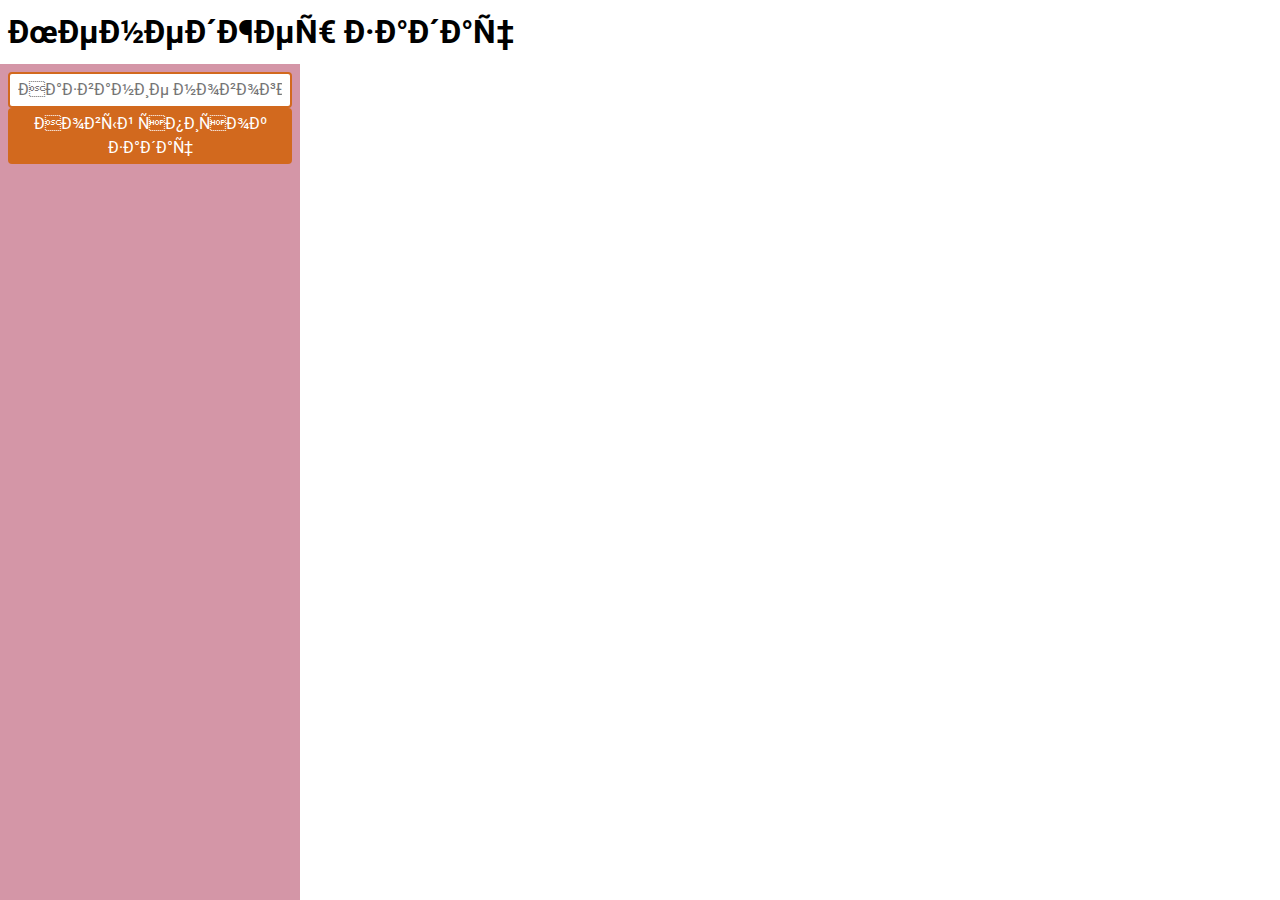
<file: public/index.html>
<!DOCTYPE html>
<html lang="en">
  <head>
    <meta charset="utf=8" />
    <meta name="viewport" content="width=device-width, initial-scale=1.0" />
    <title>Personal Task Manager</title>
    <link rel="preconnect" href="https://fonts.googleapis.com" />
    <link rel="preconnect" href="https://fonts.gstatic.com" crossorigin />
    <link
      href="https://fonts.googleapis.com/css2?family=Roboto:ital,wght@0,100;0,300;0,400;0,500;0,700;0,900;1,100;1,300;1,400;1,500;1,700;1,900&display=swap"
      rel="stylesheet"
    />
    <link rel="apple-touch-icon" sizes="180x180" href="/apple-touch-icon.png" />
    <link rel="icon" type="image/png" sizes="32x32" href="/favicon-32x32.png" />
    <link rel="icon" type="image/png" sizes="16x16" href="/favicon-16x16.png" />
    <link rel="manifest" href="/site.webmanifest" />
    <link rel="stylesheet" href="reset.css" />
    <link rel="stylesheet" href="index.css" />
    <script src="./index.js" defer></script>
  </head>
  <body>
    <div id="root">
      <h1 class="title">Менеджер задач</h1>
      <div class="content">
        <div class="task-list-menu">
          <div class="add-task">
            <input
              type="text"
              placeholder="Название нового списка..."
              class="add-task-list-input"
            />
            <button class="add-task-list-button">Новый список задач</button>
          </div>
          <ul class="task-list-catalog"></ul>
        </div>
        <div class="task-list-content hidden">
          <h2 class="title"></h2>
          <h3 class="status"></h3>
          <div class="add-task">
            <input
              type="text"
              placeholder="Название новой задачи..."
              class="add-task-input"
            />
            <button class="add-task-button">Новая задача</button>
          </div>
          <ul class="task-list-tasks"></ul>
        </div>
      </div>
    </div>
  </body>
</html>
</file>
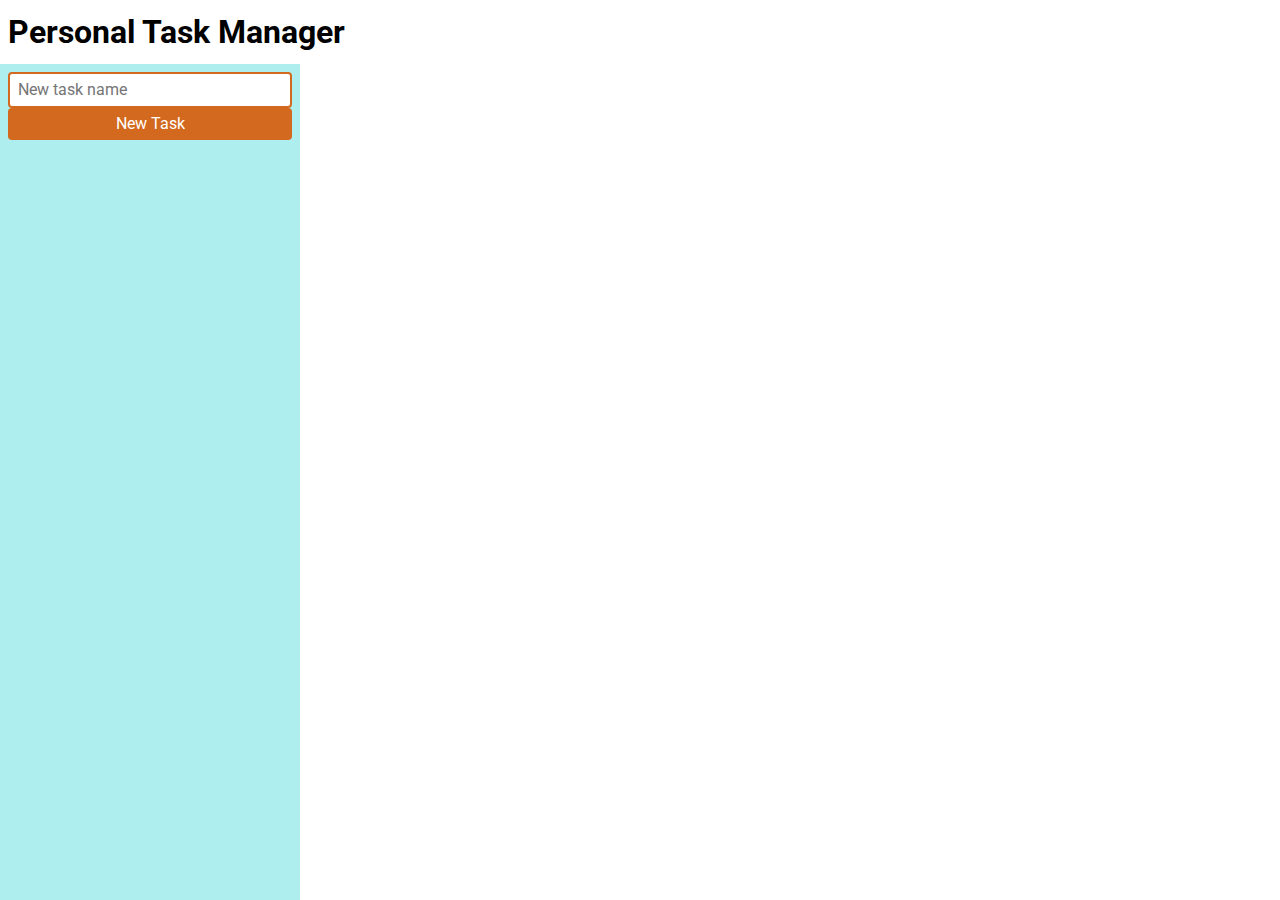
<file: src/index.html>
<!DOCTYPE html>
<html lang="en">
  <head>
    <meta charset="utf=8" />
    <meta name="viewport" content="width=device-width, initial-scale=1.0" />
    <title>Personal Task Manager</title>
    <link rel="preconnect" href="https://fonts.googleapis.com" />
    <link rel="preconnect" href="https://fonts.gstatic.com" crossorigin />
    <link
      href="https://fonts.googleapis.com/css2?family=Roboto:ital,wght@0,100;0,300;0,400;0,500;0,700;0,900;1,100;1,300;1,400;1,500;1,700;1,900&display=swap"
      rel="stylesheet"
    />
    <link rel="apple-touch-icon" sizes="180x180" href="/apple-touch-icon.png" />
    <link rel="icon" type="image/png" sizes="32x32" href="/favicon-32x32.png" />
    <link rel="icon" type="image/png" sizes="16x16" href="/favicon-16x16.png" />
    <link rel="manifest" href="/site.webmanifest" />
    <link rel="stylesheet" href="reset.css" />
    <link rel="stylesheet" href="index.css" />
  </head>
  <body>
    <div id="root">
      <h1 class="title">Personal Task Manager</h1>
      <div class="content">
        <div class="tasks">
          <div class="add-task">
            <input
              type="text"
              placeholder="New task name"
              class="add-task-input"
            />
            <button class="add-task-button">New Task</button>
          </div>
          <ul class="tasks-list"></ul>
        </div>
        <div class="task-content">
          <h2 class="title"></h2>
          <h3 class="status"></h3>
          <div class="add-subtask">
            <input
              type="text"
              placeholder="New subtask name"
              class="add-subtask-input"
            />
            <button class="add-subtask-button">New subtask</button>
          </div>
          <ul class="subtasks-list"></ul>
        </div>
      </div>
    </div>

    <script src="./index.js"></script>
  </body>
</html>
</file>
<file: public/index.css>
/*general rules */
:root {
  --color-primary: #d2691e;
  --color-highlight: rgba(223, 183, 8, 0.945);
  --color-bg-1: #6cd4ff;
  --color-bg-input: white;
  --color-text-dark: black;
  --color-text-light: white;

  --color-scrollbar-track: #99999983;
  --color-scrollbar-thumb: #333;

  --color-bg-3: #d496a7;
  --color-bg-2: #f1dede;
}

body {
  font-family: "Roboto";
  color: var(--color-text-dark);
  display: flex;
  flex-direction: column;

  scrollbar-color: var(--color-scrollbar-thumb) var(--color-scrollbar-track);
  scrollbar-width: thin;
}

body::-webkit-scrollbar-thumb {
  background: var(--color-scrollbar-thumb);
}

body::-webkit-scrollbar-track {
  background: var(--color-scrollbar-track);
}

html,
body {
  margin: 0;
  height: 100%;
}

#root {
  display: flex;
  flex-direction: column;
  flex-grow: 1;
  height: 100vh;
  min-height: 400px;
}

button {
  border: none;
  border-radius: 4px;
  background-color: var(--color-primary);
  color: var(--color-text-light);

  min-width: 2rem;
  min-height: 2rem;

  padding: 0.25rem 0.5rem;

  transition: all ease-out 100ms;
}

button:hover {
  background-color: var(--color-highlight);
}

button:active {
  transform: scale(1.05);
}

input[type="checkbox"] {
  -webkit-appearance: none;
  -moz-appearance: none;
  appearance: none;
  background-color: var(--color-bg-input);
  margin: 0;

  font: inherit;
  color: currentColor;
  width: 1rem;
  height: 1rem;

  border: 2px solid var(--color-primary);

  border-radius: 4px;

  display: grid;
  place-content: center;
}

input[type="checkbox"]::before {
  content: "";
  width: 0.5rem;
  height: 0.5rem;
  transform: scale(0);
  transition: transform 100ms ease-in;
  background: var(--color-primary);
}

input[type="checkbox"]:checked::before {
  transform: scale(1);
}

input[type="text"] {
  font-size: 16px;
  font-size: max(16px, 1em);
  font-family: inherit;
  padding: 0.25em 0.5em;
  background-color: var(--color-bg-input);
  border: 2px solid var(--color-primary);
  border-radius: 4px;
}

input[type="text"]:focus {
  outline: 2px solid var(--color-highlight);
}

[data-tooltip]:hover {
  z-index: 10;
}

[data-tooltip]:after {
  z-index: 1000;
  padding: 8px;
  width: 160px;
  word-wrap: break-word;
  background-color: rgba(0, 0, 0, 0.589);
  color: var(--color-text-light);
  content: attr(data-tooltip);
  font-size: 0.8rem;
  line-height: 1rem;
}

[data-tooltip]:after {
  position: absolute;
  visibility: hidden;
  opacity: 0;
  transform: translate(50%, calc(100% / 2 + 1rem));
  pointer-events: none;
}

[data-tooltip]:hover:after {
  visibility: visible;
  opacity: 1;
}

.hidden {
  visibility: hidden;
  pointer-events: none;
}

.covering-input {
  position: absolute;
  inset: 0;
}

.dragged {
  opacity: 0.5;
}

.drag-over {
  border-bottom: 4px solid var(--color-highlight);
}

/* header */
h1.title {
  padding: 0.5rem;
}

/* main container */
.content {
  flex-grow: 1;
  display: flex;
  flex-direction: row;
  overflow: hidden;
}

.task-list-menu {
  background: var(--color-bg-3);
  flex-shrink: 0;
  flex-grow: 0;
  width: 300px;

  padding: 0.5rem;

  display: flex;
  flex-direction: column;

  gap: 1rem;
}

.add-task-list,
.add-task {
  display: flex;
  flex-direction: column;
}

.task-list-catalog {
  list-style: none;
  padding: 0;
  flex-grow: 1;

  display: flex;
  flex-direction: column;

  gap: 0.25rem;

  overflow-y: scroll;

  /* overflow-x: visible; won't work in some browsers.
    In short. When we set axis A overflow to anything but 
    visible or auto, then if another axis B is to visible
    in most browsers. Here is fast trick to stop clipping of 
    selected task elements in our case. We give negative margin
    in translation direction and same positive padding.
    But it will mess scrollbar position, so we give just enough.
  */
  margin-right: -0.4rem;
  padding-right: 0.4rem;
}

.task-list {
  display: flex;
  flex-direction: row;
  flex-wrap: nowrap;
  align-items: center;
  position: relative;
  border-radius: 4px;
  color: var(--color-text-dark);
  background: var(--color-bg-1);

  transition: all ease-in 100ms;
}

.task-list-catalog,
.task-list-tasks {
  scrollbar-width: thin;
}

.task-list .title {
  flex-grow: 2;
  padding: 0 0.5rem;
  overflow-x: hidden;
  text-overflow: ellipsis;
  pointer-events: none;
}

.task-list button {
  flex-shrink: 0;
}

.task-list.selected {
  transform: translateX(0.25rem);
  border-left: 0.25rem solid var(--color-primary);
}

/* task content */
.task-list-content {
  background: var(--color-bg-2);
  flex-grow: 1;
  width: 200px;

  padding: 0.5em;

  display: flex;
  flex-direction: column;
  gap: 0.5rem;
}

.task-list-content > .title {
  position: relative;
}

.task-list-tasks {
  list-style: none;
  padding: 0;
  flex-grow: 1;

  display: flex;
  flex-direction: column;

  gap: 0.25rem;

  overflow-y: scroll;
}

.task {
  display: flex;
  flex-direction: row;
  flex-wrap: nowrap;
  align-items: center;

  border-radius: 4px;

  position: relative;
  color: var(--color-text-dark);
  background: var(--color-bg-1);
}

.task:has(.task-checkbox:checked) {
  filter: grayscale(0.7);
}

.task .title {
  flex-grow: 1;
  padding: 0 0.5rem;
  overflow-x: hidden;
  text-overflow: ellipsis;
  pointer-events: none;
}

.task button,
.task .task-checkbox {
  flex-shrink: 0;
}

.task .task-checkbox {
  aspect-ratio: 1;
  height: 2rem;
  width: 2rem;
}

.task .task-checkbox::before {
  width: calc(2rem - 0.25rem);
  height: calc(2rem - 0.25rem);
}
</file>
<file: src/index.css>
/*general rules */
:root {
  --color-primary: chocolate;
  --color-highlight: rgba(223, 183, 8, 0.945);
  --color-bg-1: lightskyblue;
  --color-bg-input: white;
  --color-text-dark: black;
  --color-text-light: white;

  --color-scrollbar-track: #99999983;
  --color-scrollbar-thumb: #333;
}

body {
  font-family: "Roboto";
  color: var(--color-text-dark);
  display: flex;
  flex-direction: column;

  scrollbar-color: var(--color-scrollbar-thumb) var(--color-scrollbar-track);
  scrollbar-width: thin;
}

body::-webkit-scrollbar{
  /* width: 10px;
  height: 10px; */
}

body::-webkit-scrollbar-thumb{
  background: var(--color-scrollbar-thumb);
}

body::-webkit-scrollbar-track{
  background: var(--color-scrollbar-track);
}

html,
body {
  margin: 0;
  height: 100%;
}

#root {
  display: flex;
  flex-direction: column;
  flex-grow: 1;
  height: 100vh;
  min-height: 400px;
}

button {
  border: none;
  border-radius: 4px;
  background-color: var(--color-primary);
  color: var(--color-text-light);

  min-width: 2rem;
  min-height: 2rem;

  padding: 0.25rem 0.5rem;

  transition: all ease-out 100ms;
}

button:hover {
  background-color: var(--color-highlight);
}

button:active {
  transform: scale(1.05);
}

input[type="checkbox"] {
  -webkit-appearance: none;
  -moz-appearance: none;
  appearance: none;
  background-color: var(--color-bg-input);
  margin: 0;

  font: inherit;
  color: currentColor;
  width: 1rem;
  height: 1rem;

  border: 2px solid var(--color-primary);

  border-radius: 4px;

  display: grid;
  place-content: center;
}

input[type="checkbox"]::before {
  content: "";
  width: 0.5rem;
  height: 0.5rem;
  transform: scale(0);
  transition: transform 100ms ease-in;
  background: var(--color-primary);
}

input[type="checkbox"]:checked::before {
  transform: scale(1);
}

input[type="text"] {
  font-size: 16px;
  font-size: max(16px, 1em);
  font-family: inherit;
  padding: 0.25em 0.5em;
  background-color: var(--color-bg-input);
  border: 2px solid var(--color-primary);
  border-radius: 4px;
}

input[type="text"]:focus {
  outline: 2px solid var(--color-highlight);
}

.hidden {
  visibility: hidden;
  pointer-events: none;
}

.covering-input {
  position: absolute;
  inset: 0;
}

.dragged {
  opacity: 0.5;
}

.drag-over {
  border-bottom: 4px solid var(--color-highlight);
}

/* header */
h1.title {
  padding: 0.5rem;
}

/* main container */
.content {
  flex-grow: 1;
  display: flex;
  flex-direction: row;
  overflow: hidden;
}

.tasks {
  background: paleturquoise;
  flex-shrink: 0;
  flex-grow: 0;
  width: 300px;

  padding: 0.5rem;

  display: flex;
  flex-direction: column;

  gap: 1rem;
}

.add-task,
.add-subtask {
  display: flex;
  flex-direction: column;
}

.tasks-list {
  list-style: none;
  padding: 0;
  flex-grow: 1;

  display: flex;
  flex-direction: column;

  gap: 0.25rem;

  overflow-y: scroll;

  /* overflow-x: visible; won't work in some browsers.
    In short. When we set axis A overflow to anything but 
    visible or auto, then if another axis B is to visible
    in most browsers. Here is fast trick to stop clipping of 
    selected task elements in our case. We give negative margin
    in translation direction and same positive padding.
    But it will mess scrollbar position, so we give just enough.
  */
  margin-right: -0.4rem;
  padding-right: 0.4rem;
}

.task {
  display: flex;
  flex-direction: row;
  flex-wrap: nowrap;
  align-items: center;

  border-radius: 4px;

  transition: all ease-in 100ms;
}

.task,
.subtask {
  color: var(--color-text-dark);
  background: var(--color-bg-1);
}

.tasks-list, .subtasks-list{
  scrollbar-width: thin;
}

.task .title {
  flex-grow: 2;
  padding: 0 0.5rem;
  overflow-x: hidden;
  text-overflow: ellipsis;
}

.task button {
  flex-shrink: 0;
}

.task.selected {
  transform: translateX(0.25rem);
}

/* task content */
.task-content {
  background: thistle;
  flex-grow: 1;
  width: 200px;

  padding: 0.5em;

  display: flex;
  flex-direction: column;
  gap: 0.5rem;
}

.task-content > .title {
  position: relative;
}

.subtasks-list {
  list-style: none;
  padding: 0;
  flex-grow: 1;

  display: flex;
  flex-direction: column;

  gap: 0.25rem;

  overflow-y: scroll;
}

.subtask {
  display: flex;
  flex-direction: row;
  flex-wrap: nowrap;
  align-items: center;

  border-radius: 4px;

  position: relative;
}

.subtask:has(.subtask_checkbox:checked) {
  filter: grayscale(0.7);
}

.subtask .title {
  flex-grow: 1;
  padding: 0 0.5rem;
  overflow-x: hidden;
  text-overflow: ellipsis;
}

.subtask button,
.subtask .subtask_checkbox {
  flex-shrink: 0;
}

.subtask .subtask_checkbox {
  aspect-ratio: 1;
  height: 2rem;
  width: 2rem;
}

.subtask .subtask_checkbox::before {
  width: calc(2rem - 0.25rem);
  height: calc(2rem - 0.25rem);
}
</file>
